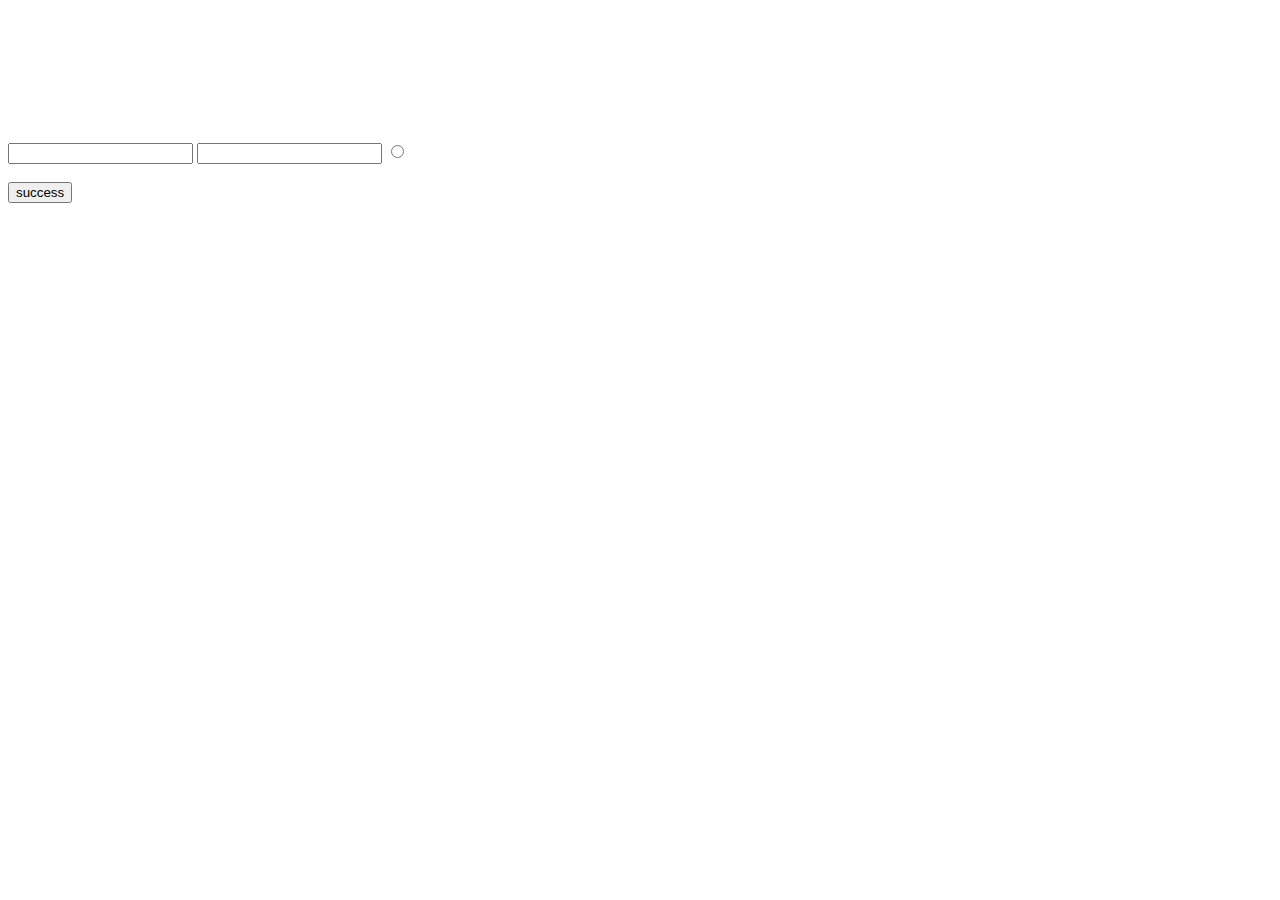
<file: project2/rough.html>
<!DOCTYPE html>
<html lang="en">
<head>
    <meta charset="UTF-8">
    <meta http-equiv="X-UA-Compatible" content="IE=edge">
    <meta name="viewport" content="width=device-width, initial-scale=1.0">
    <title>Document</title>
</head>
<!-- <body style="font"> -->
    <input type="tex">
    <!-- <header style="transit"></header> -->
    <input type="checkbutton" name="male">
    <input type="radio">
    <video src=""></video>
    <!-- <map name=""></map> -->
    <!-- <marquee behavior="/" direction=""></marquee> -->
    <marquee behavior="" direction=""></marquee>
    <audio src=""></audio>
    <!-- <input type="audio"> -->
    <button class="button btn-success">success</button>
</body>
</html>
</file>
